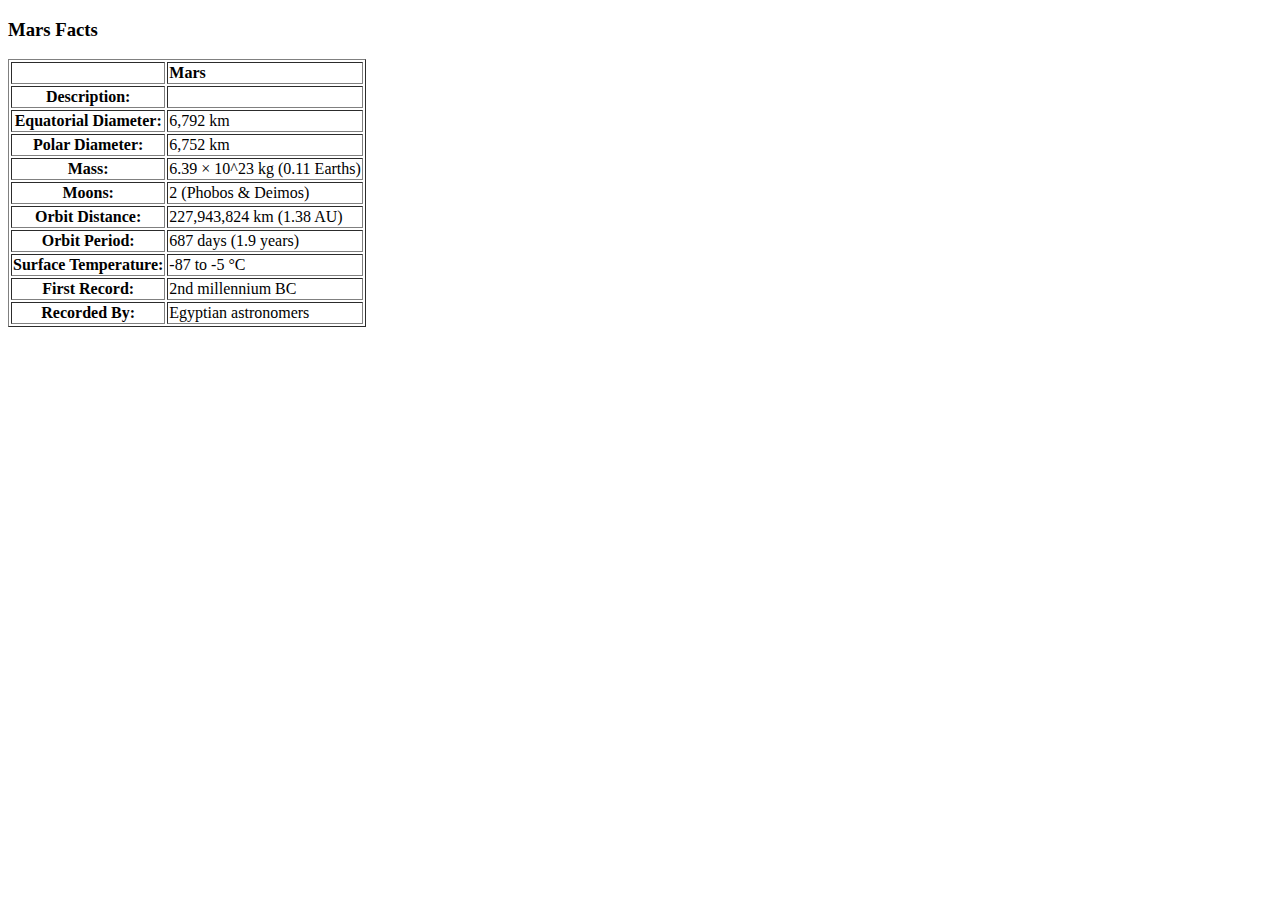
<file: Missions_to_Mars/mars_table.html>
<!DOCTYPE html>
<html lang="en-us">

<head>
    <meta charset="UTF-8">
    <title>Data</title>
    <!--Bootstrap stylesheet-->
    <link rel="stylesheet" href="https://cdn.jsdelivr.net/npm/bootstrap@4.5.3/dist/css/bootstrap.min.css" integrity="sha384-TX8t27EcRE3e/ihU7zmQxVncDAy5uIKz4rEkgIXeMed4M0jlfIDPvg6uqKI2xXr2" crossorigin="anonymous">
    <!--css stylesheet-->
    
</head>

<body>

<h3>Mars Facts</h3>    

<div class="table-responsive-md">
    <table border="1" class="dataframe table-striped table-bordered table-sm">
          <thead>
            <tr style="text-align: left;">
              <th></th>
              <th>Mars</th>
            </tr>
          </thead>
          <tbody>
            <tr>
              <th>Description:</th>
              <td></td>
            </tr>
            <tr>
              <th>Equatorial Diameter:</th>
              <td>6,792 km</td>
            </tr>
            <tr>
              <th>Polar Diameter:</th>
              <td>6,752 km</td>
            </tr>
            <tr>
              <th>Mass:</th>
              <td>6.39 × 10^23 kg (0.11 Earths)</td>
            </tr>
            <tr>
              <th>Moons:</th>
              <td>2 (Phobos &amp; Deimos)</td>
            </tr>
            <tr>
              <th>Orbit Distance:</th>
              <td>227,943,824 km (1.38 AU)</td>
            </tr>
            <tr>
              <th>Orbit Period:</th>
              <td>687 days (1.9 years)</td>
            </tr>
            <tr>
              <th>Surface Temperature:</th>
              <td>-87 to -5 °C</td>
            </tr>
            <tr>
              <th>First Record:</th>
              <td>2nd millennium BC</td>
            </tr>
            <tr>
              <th>Recorded By:</th>
              <td>Egyptian astronomers</td>
            </tr>
          </tbody>
        </table>
</div>

</body>

</html>
</file>
